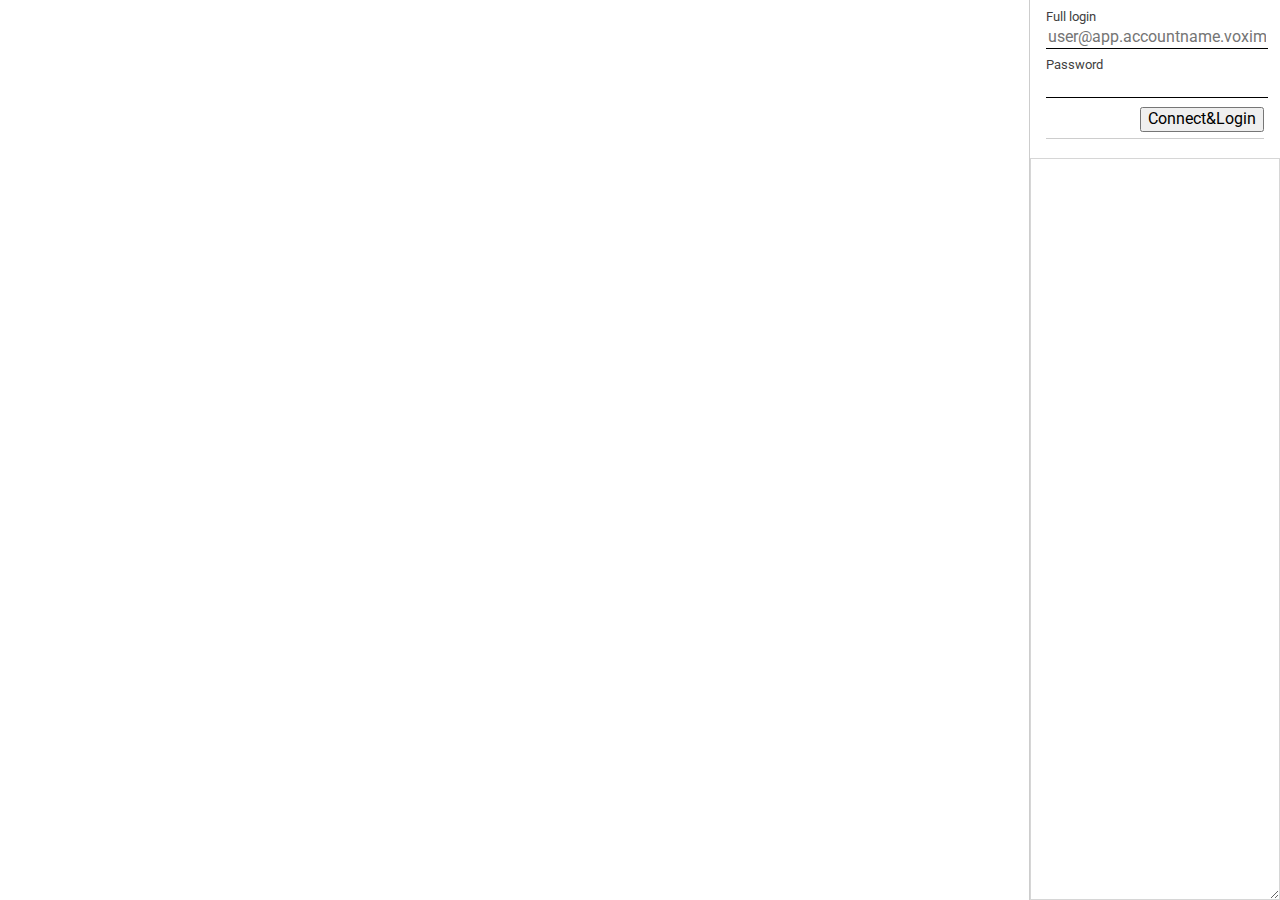
<file: step6/index.html>
<!DOCTYPE html>
<html lang="en">
<head>
  <meta charset="UTF-8">
  <title>Voximplant WebSDK endpoint demo</title>
</head>
<body>
<div class="container">
  <main class="container__workbench workbench" id="js__workbench">
  </main>
  <aside class="container__aside aside">
    <div class="aside__settings settings">
      <div class="settings__login">
        <form class="form js__login-form">
          <div class="form__element form-element">
            <label for="voxFullLogin" class="form-element__label">Full login</label>
            <input type="text" name="login" id="voxFullLogin" placeholder="user@app.accountname.voximplant.com"
                   class="form-element__input">
          </div>
          <div class="form__element form-element">
            <label for="voxPasswd" class="form-element__label">Password</label>
            <input type="password" name="password" id="voxPasswd" class="form-element__input">
          </div>
          <div class="form__buttons">
            <button type="submit">Connect&amp;Login</button>
          </div>
        </form>
      </div>
      <div class="settings__address">
        <form class="form js__call-form">
          <div class="form__element form-element">
            <label for="addressInput" class="form-element__label">Conference name/number</label>
            <input type="text" name="number" id="addressInput" class="form-element__input" placeholder="123456">
          </div>
          <div class="form__buttons">
            <button type="submit">Call</button>
          </div>
        </form>
        <form class="form js__call-disconnect">
          <div class="form__buttons">
            <button type="submit">Disconnect</button>
          </div>
        </form>
      </div>
    </div>
    <textarea class="aside__logger logger js__logarea" disabled></textarea>
  </aside>
</div>
<template id="js__endpoint-template">
  <article class="workbench__endpoint endpoint js__endpoint">
    <header class="endpoint__header js__endpoint-header">ID:12343523452345</header>
    <div class="endpoint__media"></div>
    <div class="endpoint__data data-list">
      <dl class="data-list__item endpoint-data">
        <dt class="endpoint-data__header">user name:</dt>
        <dd class="endpoint-data__info js__endpoint-username">100</dd>
      </dl>
      <dl class="data-list__item endpoint-data">
        <dt class="endpoint-data__header">display name:</dt>
        <dd class="endpoint-data__info js__endpoint-displayname">Cool User Name</dd>
      </dl>
      <dl class="data-list__item endpoint-data">
        <dt class="endpoint-data__header">place:</dt>
        <dd class="endpoint-data__info js__endpoint-place">42</dd>
      </dl>
      <dl class="data-list__item endpoint-data">
        <dt class="endpoint-data__header">sip URI:</dt>
        <dd class="endpoint-data__info js__endpoint-sipuri">sip:100@foo.example.voximplant.com</dd>
      </dl>
    </div>
  </article>
</template>
<link href="https://fonts.googleapis.com/css?family=Roboto|Roboto+Mono" rel="stylesheet">
<link href="normalize.css" rel="stylesheet">
<link href="style.css" rel="stylesheet">
<script type="text/javascript" src="//cdn.voximplant.com/edge/voximplant.min.js"></script>
<script type="text/javascript" src="helper.js"></script>
<script type="text/javascript" src="index.js"></script>
</body>
</html>
</file>
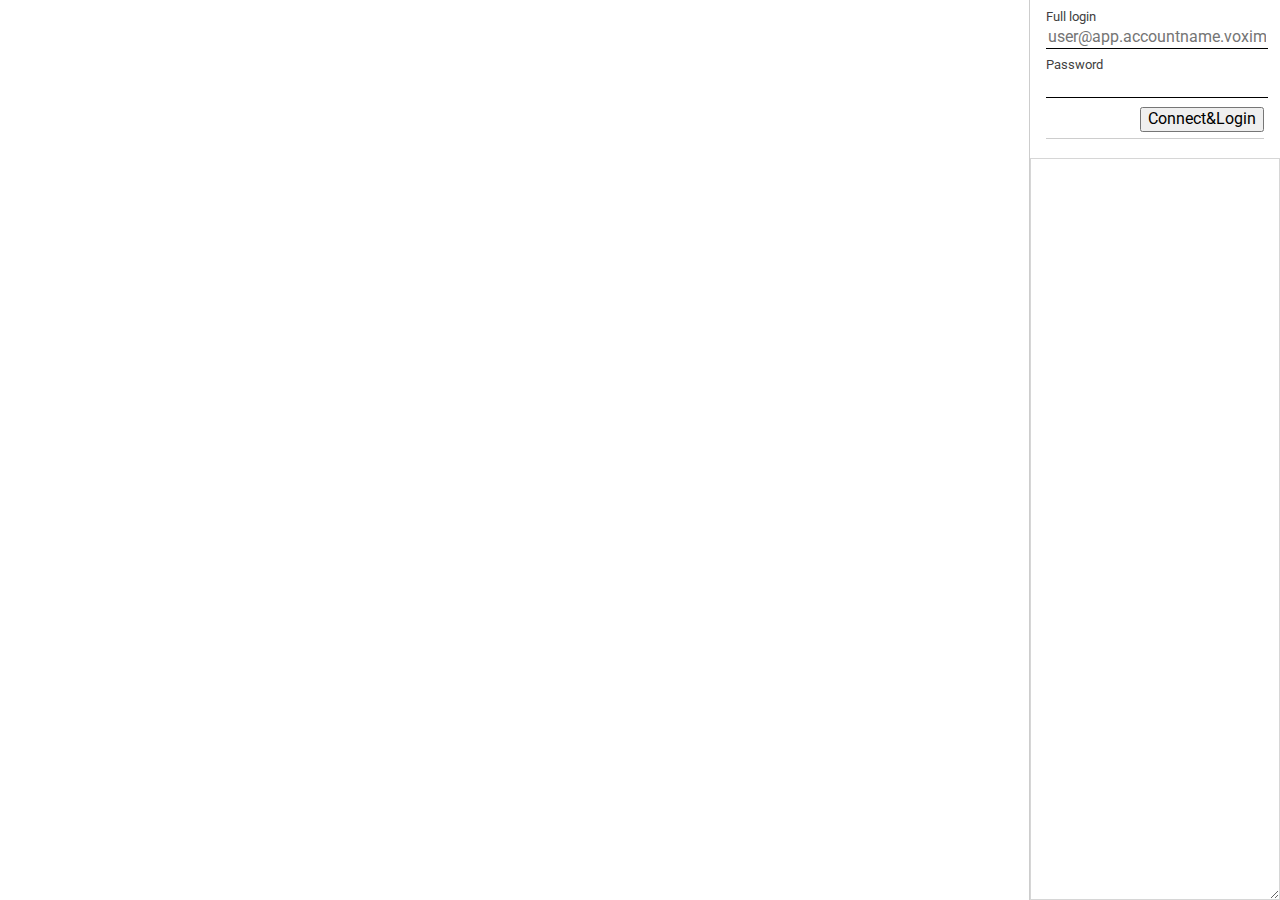
<file: step7/index.html>
<!DOCTYPE html>
<html lang="en">
<head>
  <meta charset="UTF-8">
  <title>Voximplant WebSDK endpoint demo</title>
</head>
<body>
<div class="container">
  <main class="container__workbench workbench" id="js__workbench">
  </main>
  <aside class="container__aside aside">
    <div class="aside__settings settings">
      <div class="settings__login">
        <form class="form js__login-form">
          <div class="form__element form-element">
            <label for="voxFullLogin" class="form-element__label">Full login</label>
            <input type="text" name="login" id="voxFullLogin" placeholder="user@app.accountname.voximplant.com"
                   class="form-element__input">
          </div>
          <div class="form__element form-element">
            <label for="voxPasswd" class="form-element__label">Password</label>
            <input type="password" name="password" id="voxPasswd" class="form-element__input">
          </div>
          <div class="form__buttons">
            <button type="submit">Connect&amp;Login</button>
          </div>
        </form>
      </div>
      <div class="settings__address">
        <form class="form js__call-form">
          <div class="form__element form-element">
            <label for="addressInput" class="form-element__label">Conference number</label>
            <input type="text" name="number" id="addressInput" class="form-element__input" placeholder="123456">
          </div>
          <div class="form__buttons">
            <button type="submit">Call</button>
          </div>
        </form>
        <form class="form js__call-disconnect">
          <div class="form__buttons">
            <button type="submit">Disconnect</button>
          </div>
        </form>
      </div>
    </div>
    <textarea class="aside__logger logger js__logarea" disabled></textarea>
  </aside>
</div>
<template id="js__endpoint-template">
  <article class="workbench__endpoint endpoint js__endpoint">
    <header class="endpoint__header js__endpoint-header">ID:12343523452345</header>
    <div class="endpoint__media"></div>
    <div class="endpoint__data data-list">
      <dl class="data-list__item endpoint-data">
        <dt class="endpoint-data__header">user name:</dt>
        <dd class="endpoint-data__info js__endpoint-username">100</dd>
      </dl>
      <dl class="data-list__item endpoint-data">
        <dt class="endpoint-data__header">display name:</dt>
        <dd class="endpoint-data__info js__endpoint-displayname">Cool User Name</dd>
      </dl>
      <dl class="data-list__item endpoint-data">
        <dt class="endpoint-data__header">place:</dt>
        <dd class="endpoint-data__info js__endpoint-place">42</dd>
      </dl>
      <dl class="data-list__item endpoint-data">
        <dt class="endpoint-data__header">sip URI:</dt>
        <dd class="endpoint-data__info js__endpoint-sipuri">sip:100@foo.example.voximplant.com</dd>
      </dl>
    </div>
  </article>
</template>
<link href="https://fonts.googleapis.com/css?family=Roboto|Roboto+Mono" rel="stylesheet">
<link href="normalize.css" rel="stylesheet">
<link href="style.css" rel="stylesheet">
<script type="text/javascript" src="//cdn.voximplant.com/edge/voximplant.min.js"></script>
<script type="text/javascript" src="helper.js"></script>
<script type="text/javascript" src="index.js"></script>
</body>
</html>
</file>
<file: step6/style.css>
* {
  font-family: 'Roboto', sans-serif;
}

.logger {
  font-family: 'Roboto Mono', monospace;
  font-size: 0.6rem;
}

.container {
  width: 100vw;
  min-height: 100vh;
  display: -ms-flexbox;
  display: -webkit-flex;
  display: flex;
  -webkit-flex-direction: row;
  -ms-flex-direction: row;
  flex-direction: row;
  -webkit-flex-wrap: nowrap;
  -ms-flex-wrap: nowrap;
  flex-wrap: nowrap;
  -webkit-justify-content: flex-start;
  -ms-flex-pack: start;
  justify-content: flex-start;
  -webkit-align-content: stretch;
  -ms-flex-line-pack: stretch;
  align-content: stretch;
  -webkit-align-items: stretch;
  -ms-flex-align: stretch;
  align-items: stretch;
}

.container__workbench {
  -webkit-order: 0;
  -ms-flex-order: 0;
  order: 0;
  -webkit-flex: 1 1 auto;
  -ms-flex: 1 1 auto;
  flex: 1 1 auto;
  -webkit-align-self: auto;
  -ms-flex-item-align: auto;
  align-self: auto;
}

.container__aside {
  -webkit-order: 0;
  -ms-flex-order: 0;
  order: 0;
  -webkit-flex: 0 1 auto;
  -ms-flex: 0 1 auto;
  flex: 0 1 auto;
  -webkit-align-self: auto;
  -ms-flex-item-align: auto;
  align-self: auto;
  width: 250px;
}

.aside {
  border-left: 1px solid #cdcdcd;
  display: -ms-flexbox;
  display: -webkit-flex;
  display: flex;
  -webkit-flex-direction: column;
  -ms-flex-direction: column;
  flex-direction: column;
  -webkit-flex-wrap: nowrap;
  -ms-flex-wrap: nowrap;
  flex-wrap: nowrap;
  -webkit-justify-content: flex-start;
  -ms-flex-pack: start;
  justify-content: flex-start;
  -webkit-align-content: stretch;
  -ms-flex-line-pack: stretch;
  align-content: stretch;
  -webkit-align-items: stretch;
  -ms-flex-align: stretch;
  align-items: stretch;
}

.aside__settings {
  position: sticky;
  -webkit-order: 0;
  -ms-flex-order: 0;
  order: 0;
  -webkit-flex: 0 1 auto;
  -ms-flex: 0 1 auto;
  flex: 0 1 auto;
  -webkit-align-self: auto;
  -ms-flex-item-align: auto;
  align-self: auto;
  padding: 0.6rem 1rem;
}

.aside__logger {
  position: sticky;
  -webkit-order: 0;
  -ms-flex-order: 0;
  order: 0;
  -webkit-flex: 1 1 auto;
  -ms-flex: 1 1 auto;
  flex: 1 1 auto;
  -webkit-align-self: auto;
  -ms-flex-item-align: auto;
  align-self: auto;
  padding: 0.3rem;
}

.logger {
  display: block;
}

.logger:disabled {
  background: #fff;
  color: #000;
}

.form {
  border-bottom: 1px solid #cdcdcd;
  margin-bottom: 0.6rem;
}

.form__element {
  margin-bottom: 0.6rem;
}

.form__buttons {
  margin-bottom: 0.4rem;
  text-align: right;
}

.form-element__label {
  display: block;
  color: #3f3f3f;
  font-size: 0.8rem;
  padding-bottom: 0.2rem
}

.form-element__input {
  display: block;
  border: none;
  border-radius: 0;
  border-bottom: 1px solid #000;
  box-shadow: none;
  background: #fff;
  width: 100%;
}

.workbench {
  display: -ms-flexbox;
  display: -webkit-flex;
  display: flex;
  -webkit-flex-direction: row;
  -ms-flex-direction: row;
  flex-direction: row;
  -webkit-flex-wrap: wrap;
  -ms-flex-wrap: wrap;
  flex-wrap: wrap;
  -webkit-justify-content: flex-start;
  -ms-flex-pack: start;
  justify-content: flex-start;
  -webkit-align-content: stretch;
  -ms-flex-line-pack: stretch;
  align-content: stretch;
  -webkit-align-items: flex-start;
  -ms-flex-align: start;
  align-items: flex-start;
}

.workbench__endpoint {
  -webkit-order: 0;
  -ms-flex-order: 0;
  order: 0;
  -webkit-flex: 0 1 auto;
  -ms-flex: 0 1 auto;
  flex: 0 1 auto;
  -webkit-align-self: auto;
  -ms-flex-item-align: auto;
  align-self: auto;

}

.endpoint {
  width: 400px;
  min-height: 400px;
  background: #e3e3e3;
  box-sizing: border-box;
  margin: 0.2rem;
  border-radius: 0.1rem;
  display: -ms-flexbox;
  display: -webkit-flex;
  display: flex;
  -webkit-flex-direction: column;
  -ms-flex-direction: column;
  flex-direction: column;
  -webkit-flex-wrap: wrap;
  -ms-flex-wrap: wrap;
  flex-wrap: wrap;
  -webkit-justify-content: space-between;
  -ms-flex-pack: justify;
  justify-content: space-between;
  -webkit-align-content: stretch;
  -ms-flex-line-pack: stretch;
  align-content: stretch;
  -webkit-align-items: stretch;
  -ms-flex-align: stretch;
  align-items: stretch;
}

.endpoint__header {
  background: #f3f3f0;
  display: block;
  padding: 0.4rem;
  box-sizing: border-box;
  text-align: center;
  font-family: 'Roboto Mono', monospace;
  font-size: 0.8rem;
  line-height: 1;
  -webkit-order: 0;
  -ms-flex-order: 0;
  order: 0;
  -webkit-flex: 0 1 auto;
  -ms-flex: 0 1 auto;
  flex: 0 1 auto;
  -webkit-align-self: auto;
  -ms-flex-item-align: auto;
  align-self: auto;
}

.endpoint__media {
  -webkit-order: 0;
  -ms-flex-order: 0;
  order: 0;
  -webkit-flex: 0 1 auto;
  -ms-flex: 0 1 auto;
  flex: 0 1 auto;
  -webkit-align-self: auto;
  -ms-flex-item-align: auto;
  align-self: auto;
}

.endpoint__media {
  -webkit-order: 0;
  -ms-flex-order: 0;
  order: 0;
  -webkit-flex: 1 0 auto;
  -ms-flex: 1 0 auto;
  flex: 1 0 auto;
  -webkit-align-self: auto;
  -ms-flex-item-align: auto;
  align-self: auto;
}

.data-list {
  display: -ms-flexbox;
  display: -webkit-flex;
  display: flex;
  -webkit-flex-direction: row;
  -ms-flex-direction: row;
  flex-direction: row;
  -webkit-flex-wrap: wrap;
  -ms-flex-wrap: wrap;
  flex-wrap: wrap;
  -webkit-justify-content: flex-start;
  -ms-flex-pack: start;
  justify-content: flex-start;
  -webkit-align-content: stretch;
  -ms-flex-line-pack: stretch;
  align-content: stretch;
  -webkit-align-items: flex-start;
  -ms-flex-align: start;
  align-items: flex-start;
}

.data-list__item {
  -webkit-order: 0;
  -ms-flex-order: 0;
  order: 0;
  -webkit-flex: 0 1 auto;
  -ms-flex: 0 1 auto;
  flex: 0 1 auto;
  -webkit-align-self: auto;
  -ms-flex-item-align: auto;
  align-self: auto;
}

.endpoint-data {
  min-width: 33%;
  margin: 0;
  padding: 0.4rem;
}

.endpoint-data__header {
  font-size: 0.8rem;
  font-weight: bold;
}

.endpoint-data__info {
  font-size: 0.8rem;
  padding-left: 0;
  margin-left: 0;
}
</file>
<file: step7/style.css>
* {
  font-family: 'Roboto', sans-serif;
}

.logger {
  font-family: 'Roboto Mono', monospace;
  font-size: 0.6rem;
}

.container {
  width: 100vw;
  min-height: 100vh;
  display: -ms-flexbox;
  display: -webkit-flex;
  display: flex;
  -webkit-flex-direction: row;
  -ms-flex-direction: row;
  flex-direction: row;
  -webkit-flex-wrap: nowrap;
  -ms-flex-wrap: nowrap;
  flex-wrap: nowrap;
  -webkit-justify-content: flex-start;
  -ms-flex-pack: start;
  justify-content: flex-start;
  -webkit-align-content: stretch;
  -ms-flex-line-pack: stretch;
  align-content: stretch;
  -webkit-align-items: stretch;
  -ms-flex-align: stretch;
  align-items: stretch;
}

.container__workbench {
  -webkit-order: 0;
  -ms-flex-order: 0;
  order: 0;
  -webkit-flex: 1 1 auto;
  -ms-flex: 1 1 auto;
  flex: 1 1 auto;
  -webkit-align-self: auto;
  -ms-flex-item-align: auto;
  align-self: auto;
}

.container__aside {
  -webkit-order: 0;
  -ms-flex-order: 0;
  order: 0;
  -webkit-flex: 0 1 auto;
  -ms-flex: 0 1 auto;
  flex: 0 1 auto;
  -webkit-align-self: auto;
  -ms-flex-item-align: auto;
  align-self: auto;
  width: 250px;
}

.aside {
  border-left: 1px solid #cdcdcd;
  display: -ms-flexbox;
  display: -webkit-flex;
  display: flex;
  -webkit-flex-direction: column;
  -ms-flex-direction: column;
  flex-direction: column;
  -webkit-flex-wrap: nowrap;
  -ms-flex-wrap: nowrap;
  flex-wrap: nowrap;
  -webkit-justify-content: flex-start;
  -ms-flex-pack: start;
  justify-content: flex-start;
  -webkit-align-content: stretch;
  -ms-flex-line-pack: stretch;
  align-content: stretch;
  -webkit-align-items: stretch;
  -ms-flex-align: stretch;
  align-items: stretch;
}

.aside__settings {
  position: sticky;
  -webkit-order: 0;
  -ms-flex-order: 0;
  order: 0;
  -webkit-flex: 0 1 auto;
  -ms-flex: 0 1 auto;
  flex: 0 1 auto;
  -webkit-align-self: auto;
  -ms-flex-item-align: auto;
  align-self: auto;
  padding: 0.6rem 1rem;
}

.aside__logger {
  position: sticky;
  -webkit-order: 0;
  -ms-flex-order: 0;
  order: 0;
  -webkit-flex: 1 1 auto;
  -ms-flex: 1 1 auto;
  flex: 1 1 auto;
  -webkit-align-self: auto;
  -ms-flex-item-align: auto;
  align-self: auto;
  padding: 0.3rem;
}

.logger {
  display: block;
}

.logger:disabled {
  background: #fff;
  color: #000;
}

.form {
  border-bottom: 1px solid #cdcdcd;
  margin-bottom: 0.6rem;
}

.form__element {
  margin-bottom: 0.6rem;
}

.form__buttons {
  margin-bottom: 0.4rem;
  text-align: right;
}

.form-element__label {
  display: block;
  color: #3f3f3f;
  font-size: 0.8rem;
  padding-bottom: 0.2rem
}

.form-element__input {
  display: block;
  border: none;
  border-radius: 0;
  border-bottom: 1px solid #000;
  box-shadow: none;
  background: #fff;
  width: 100%;
}

.workbench {
  display: -ms-flexbox;
  display: -webkit-flex;
  display: flex;
  -webkit-flex-direction: row;
  -ms-flex-direction: row;
  flex-direction: row;
  -webkit-flex-wrap: wrap;
  -ms-flex-wrap: wrap;
  flex-wrap: wrap;
  -webkit-justify-content: flex-start;
  -ms-flex-pack: start;
  justify-content: flex-start;
  -webkit-align-content: stretch;
  -ms-flex-line-pack: stretch;
  align-content: stretch;
  -webkit-align-items: flex-start;
  -ms-flex-align: start;
  align-items: flex-start;
}

.workbench__endpoint {
  -webkit-order: 0;
  -ms-flex-order: 0;
  order: 0;
  -webkit-flex: 0 1 auto;
  -ms-flex: 0 1 auto;
  flex: 0 1 auto;
  -webkit-align-self: auto;
  -ms-flex-item-align: auto;
  align-self: auto;

}

.endpoint {
  width: 400px;
  min-height: 400px;
  background: #e3e3e3;
  box-sizing: border-box;
  margin: 0.2rem;
  border-radius: 0.1rem;
  display: -ms-flexbox;
  display: -webkit-flex;
  display: flex;
  -webkit-flex-direction: column;
  -ms-flex-direction: column;
  flex-direction: column;
  -webkit-flex-wrap: wrap;
  -ms-flex-wrap: wrap;
  flex-wrap: wrap;
  -webkit-justify-content: space-between;
  -ms-flex-pack: justify;
  justify-content: space-between;
  -webkit-align-content: stretch;
  -ms-flex-line-pack: stretch;
  align-content: stretch;
  -webkit-align-items: stretch;
  -ms-flex-align: stretch;
  align-items: stretch;
}

.endpoint__header {
  background: #f3f3f0;
  display: block;
  padding: 0.4rem;
  box-sizing: border-box;
  text-align: center;
  font-family: 'Roboto Mono', monospace;
  font-size: 0.8rem;
  line-height: 1;
  -webkit-order: 0;
  -ms-flex-order: 0;
  order: 0;
  -webkit-flex: 0 1 auto;
  -ms-flex: 0 1 auto;
  flex: 0 1 auto;
  -webkit-align-self: auto;
  -ms-flex-item-align: auto;
  align-self: auto;
}

.endpoint__media {
  -webkit-order: 0;
  -ms-flex-order: 0;
  order: 0;
  -webkit-flex: 0 1 auto;
  -ms-flex: 0 1 auto;
  flex: 0 1 auto;
  -webkit-align-self: auto;
  -ms-flex-item-align: auto;
  align-self: auto;
}

.endpoint__media {
  -webkit-order: 0;
  -ms-flex-order: 0;
  order: 0;
  -webkit-flex: 1 0 auto;
  -ms-flex: 1 0 auto;
  flex: 1 0 auto;
  -webkit-align-self: auto;
  -ms-flex-item-align: auto;
  align-self: auto;
}

.data-list {
  display: -ms-flexbox;
  display: -webkit-flex;
  display: flex;
  -webkit-flex-direction: row;
  -ms-flex-direction: row;
  flex-direction: row;
  -webkit-flex-wrap: wrap;
  -ms-flex-wrap: wrap;
  flex-wrap: wrap;
  -webkit-justify-content: flex-start;
  -ms-flex-pack: start;
  justify-content: flex-start;
  -webkit-align-content: stretch;
  -ms-flex-line-pack: stretch;
  align-content: stretch;
  -webkit-align-items: flex-start;
  -ms-flex-align: start;
  align-items: flex-start;
}

.data-list__item {
  -webkit-order: 0;
  -ms-flex-order: 0;
  order: 0;
  -webkit-flex: 0 1 auto;
  -ms-flex: 0 1 auto;
  flex: 0 1 auto;
  -webkit-align-self: auto;
  -ms-flex-item-align: auto;
  align-self: auto;
}

.endpoint-data {
  min-width: 33%;
  margin: 0;
  padding: 0.4rem;
}

.endpoint-data__header {
  font-size: 0.8rem;
  font-weight: bold;
}

.endpoint-data__info {
  font-size: 0.8rem;
  padding-left: 0;
  margin-left: 0;
}
</file>
